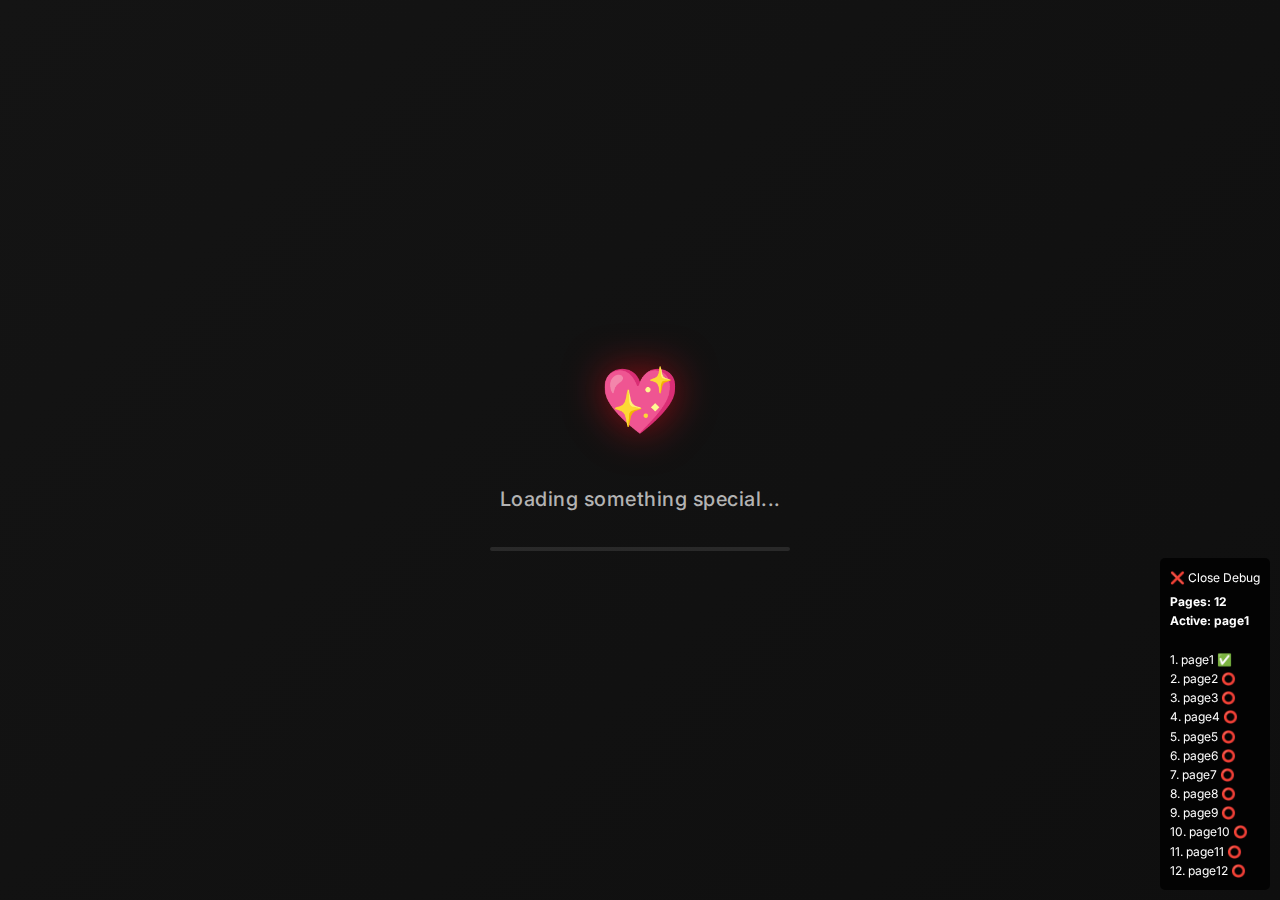
<file: index.html>
<!DOCTYPE html>
<html lang="en">
<head>
    <meta charset="UTF-8">
    <meta name="viewport" content="width=device-width, initial-scale=1.0">
    <title>For You, TASFEEEEEEEEE ❤️</title>
    <link rel="stylesheet" href="styles.css">
    <link rel="preconnect" href="https://fonts.googleapis.com">
    <link rel="preconnect" href="https://fonts.gstatic.com" crossorigin>
    <link href="https://fonts.googleapis.com/css2?family=Inter:wght@300;400;500;600;700;900&display=swap" rel="stylesheet">
    <!-- Temporarily disabled particles.js for debugging
    <script src="https://cdn.jsdelivr.net/particles.js/2.0.0/particles.min.js"></script>
    -->
    <!-- Add error handling for debugging -->
    <script>
        window.addEventListener('error', function(e) {
            console.error('JavaScript Error:', e.error, e.filename, e.lineno);
            alert('JS Error: ' + e.message + ' at ' + e.filename + ':' + e.lineno);
        });
        window.addEventListener('unhandledrejection', function(e) {
            console.error('Unhandled Promise Rejection:', e.reason);
        });
    </script>
</head>
<body>
    <!-- Professional Loading Screen -->
    <div id="loading-screen" class="loading-screen">
        <div class="loading-content">
            <div class="loading-logo">
                <div class="heart-logo">💖</div>
            </div>
            <div class="loading-text">Loading something special...</div>
            <div class="loading-bar">
                <div class="loading-progress"></div>
            </div>
        </div>
    </div>
    
    <div id="particles-js"></div>

    <div id="page1" class="page active">
        <div class="heart-bg"></div>
        <h1 class="glow-text">Hi TASFEEEEEEEEE! 💖</h1>
        <button class="neon-button" onclick="nextPage(2)">wanna see the moon?</button>
    </div>

    <div id="page2" class="page">
        <img src="images/moon.jpg" alt="Moon" class="feature-image">
        <button onclick="nextPage(3)">wanna see it through my eyes?</button>
    </div>

    <!-- All Her Photos Together -->
    <div id="page3" class="page">
        <div class="her-photos-container">
            <div class="her-photos-grid">
                <img src="images/her-photo.JPG" alt="Beautiful You" class="her-photo">
                <img src="images/her-photo2.JPG" alt="Beautiful You" class="her-photo">
                <img src="images/her-photo4-missing-you.JPG" alt="Beautiful You" class="her-photo">
                <img src="images/her-photo3.JPG" alt="Beautiful You" class="her-photo">
                <img src="images/her-photo5.JPG" alt="Beautiful You" class="her-photo">
                <img src="images/her-photo6.JPG" alt="Beautiful You" class="her-photo">
            </div>
        </div>
        <button class="neon-button" onclick="nextPage(4)">Continue...</button>
    </div>

    <!-- Heavenly View Page with Aesthetic Effect -->
    <div id="page4" class="page">
        <div class="aesthetic-container">
            <div class="floating-particles"></div>
            <p class="heavenly-text">You are such a heavenly view... 
                <span class="sparkles">✨✨✨</span>
            </p>
            <img src="images/heavenly-view-photo.jpg" alt="Heavenly View" class="heavenly-photo floating">
        </div>
        <button class="neon-button" onclick="nextPage(5)">Why should you love me?</button>
    </div>

    <!-- Catt Page -->
    <div id="page5" class="page">
        <div class="batman-bg"></div>
        <img src="images/IMG_0157.jpeg" alt="Catt" class="feature-image floating">
        <p class="batman-text glitch" data-text="Cause I'm Catt 🐱">Cause I'm Catt 🐱</p>
        <button class="neon-button" onclick="nextPage(6)">Just think about us...</button>
    </div>

    <!-- Photo Gallery with Scroll -->
    <div id="page6" class="page">
        <h2 class="scroll-gallery-title">just imagine us fr</h2>
        <div class="initial-photos">
            <img src="images/moon-together.jpg" alt="Photo" class="featured-photo">
            <img src="images/morning-coffee.jpg" alt="Photo" class="featured-photo">
        </div>
        <div class="scroll-hint">↓ Scroll to see more photos ↓</div>
        <div class="scrollable-gallery">
            <img src="images/cooking-together.jpg" alt="Photo" class="scroll-photo">
            <img src="images/movie-night.jpg" alt="Photo" class="scroll-photo">
            <img src="images/travel.jpg" alt="Photo" class="scroll-photo">
            <img src="images/gaming.jpg" alt="Photo" class="scroll-photo">
            <img src="images/night-ride.jpg" alt="Photo" class="scroll-photo">
            <img src="images/1.JPG" alt="Photo" class="scroll-photo">
            <img src="images/2.JPG" alt="Photo" class="scroll-photo">
            <img src="images/3.JPG" alt="Photo" class="scroll-photo">
            <img src="images/4.JPG" alt="Photo" class="scroll-photo">
            <img src="images/5.JPG" alt="Photo" class="scroll-photo">
            <img src="images/6.JPG" alt="Photo" class="scroll-photo">
            <img src="images/7.JPG" alt="Photo" class="scroll-photo">
            <img src="images/8.JPG" alt="Photo" class="scroll-photo">
            <img src="images/9.JPG" alt="Photo" class="scroll-photo">
            <img src="images/10.JPG" alt="Photo" class="scroll-photo">
            <img src="images/11.JPG" alt="Photo" class="scroll-photo">
            <img src="images/12.JPG" alt="Photo" class="scroll-photo">
            <img src="images/13.JPG" alt="Photo" class="scroll-photo">
        </div>
        <button class="neon-button" onclick="nextPage(7)">Continue...</button>
    </div>

    <!-- Miles Away Worry Page -->
    <div id="page7" class="page">
        <img src="images/IMG_0133.jpeg" alt="Miles Away" class="feature-image floating">
        <p class="fancy-text">Now you are thinking we are miles away right?
            <span class="heart-pulse">😔</span>
        </p>
        <button class="neon-button" onclick="nextPage(8)">Continue...</button>
    </div>

    <!-- Don't Worry Page -->
    <div id="page8" class="page">
        <img src="images/received_610645687213562.jpeg" alt="Don't Worry" class="feature-image floating">
        <p class="fancy-text">But don't worry
            <span class="sparkles">✨</span>
        </p>
        <button class="neon-button" onclick="nextPage(9)">Continue...</button>
    </div>

    <!-- Long Distance Promise Page -->
    <div id="page9" class="page">
        <div class="long-distance-container">
            <p class="highlight-promise">We'll be together soon I know it. Where there's a will, there's a way. And my will? It's you. Always has been.</p>
        </div>
        <button class="neon-button" onclick="nextPage(10)">soooooo</button>
    </div>

    <!-- Prettiest Girl Question Page -->
    <div id="page10" class="page">
        <div class="question-container">
            <p class="big-question">Finally Can I say that I have the prettiest gurl? 💕</p>
            <div class="single-choice">
                <button class="yes-only-btn shine-effect" onclick="nextPage(11)">Yes 💖</button>
            </div>
        </div>
    </div>

    <!-- Missing Page 11 - Let's add it -->
    <div id="page11" class="page">
        <div class="question-container">
            <p class="big-question">Perfect! 🎉</p>
            <button class="neon-button" onclick="nextPage(12)">Continue to final page...</button>
        </div>
    </div>

    <!-- Final Thank You Page -->
    <div id="page12" class="page">
        <div class="floating-hearts"></div>
        <div class="thank-you-container">
            <img src="images/thank-you-photo.jpg" alt="Thank You" class="thank-you-image floating">
            <div class="thank-you-message">
                <p class="thank-you-text">Thank you for choosing me 💝</p>
            </div>
        </div>
    </div>

    <!-- Debug Panel (hidden by default) -->
    <div id="debug-panel" style="position: fixed; bottom: 10px; right: 10px; background: rgba(0,0,0,0.8); color: white; padding: 10px; font-size: 12px; border-radius: 5px; max-width: 300px; z-index: 9999;">
        <div style="cursor: pointer; margin-bottom: 5px;" onclick="this.parentElement.style.display='none'">❌ Close Debug</div>
        <div id="debug-content">Loading...</div>
    </div>

    <script src="script.js"></script>
    
    <!-- Debug initialization -->
    <script>
        function updateDebugPanel() {
            const debugContent = document.getElementById('debug-content');
            if (!debugContent) return;
            
            const allPages = document.querySelectorAll('.page');
            const activePage = document.querySelector('.page.active');
            
            let content = `<strong>Pages: ${allPages.length}</strong><br>`;
            content += `<strong>Active: ${activePage ? activePage.id : 'None'}</strong><br><br>`;
            
            allPages.forEach((page, index) => {
                const isActive = page.classList.contains('active');
                content += `${index + 1}. ${page.id} ${isActive ? '✅' : '⭕'}<br>`;
            });
            
            debugContent.innerHTML = content;
        }
        
        // Show debug panel by default for testing
        document.addEventListener('DOMContentLoaded', function() {
            updateDebugPanel();
            
            // Update debug panel every 2 seconds
            setInterval(updateDebugPanel, 2000);
        });
    </script>
</body>
</html>
</file>
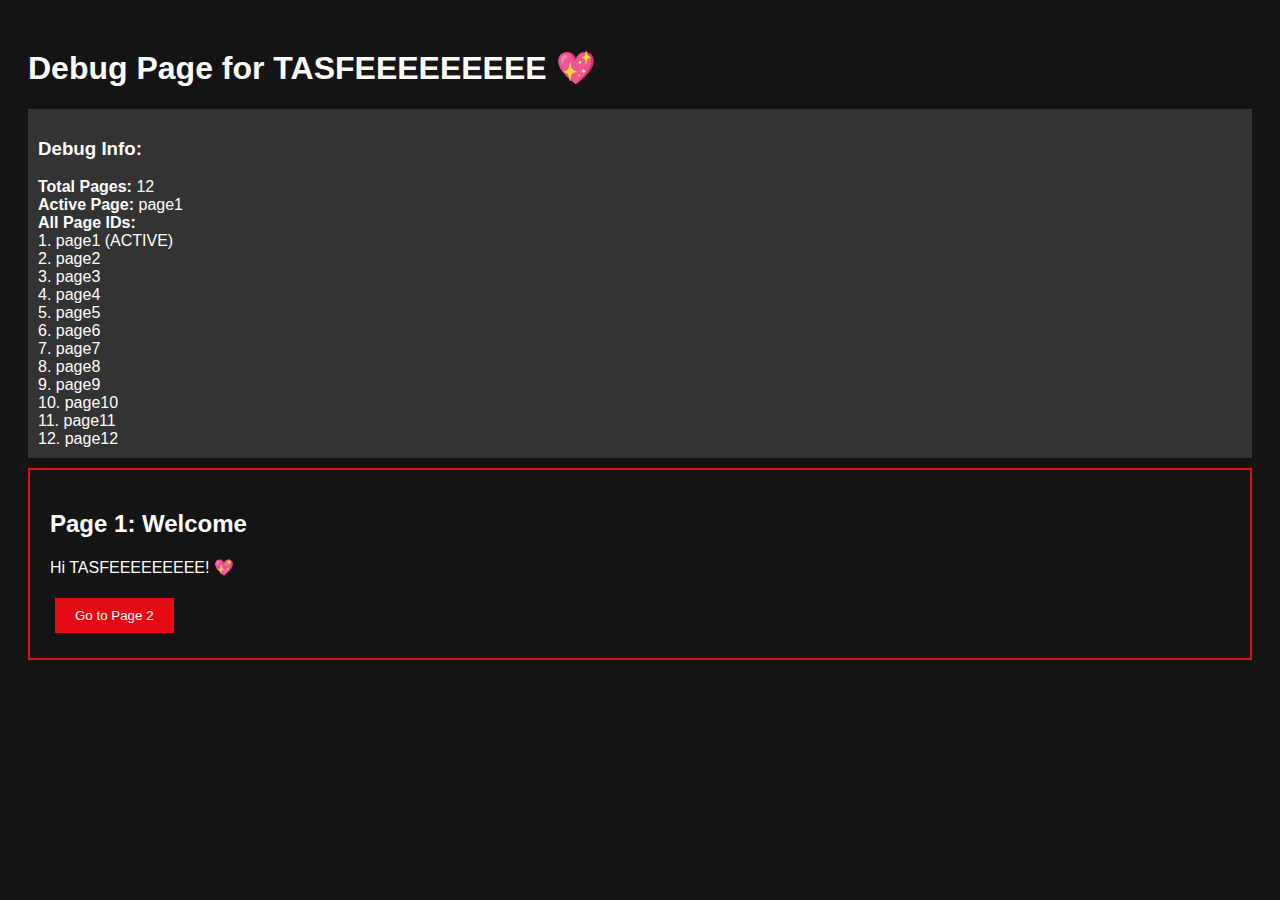
<file: debug.html>
<!DOCTYPE html>
<html lang="en">
<head>
    <meta charset="UTF-8">
    <meta name="viewport" content="width=device-width, initial-scale=1.0">
    <title>Debug - TASFEEEEEEEEE</title>
    <style>
        body { 
            font-family: Arial, sans-serif; 
            background: #141414; 
            color: white; 
            padding: 20px; 
        }
        .page { 
            display: none; 
            padding: 20px; 
            border: 2px solid #e50914; 
            margin: 10px 0; 
        }
        .page.active { 
            display: block; 
        }
        button { 
            padding: 10px 20px; 
            background: #e50914; 
            color: white; 
            border: none; 
            margin: 5px; 
            cursor: pointer; 
        }
        .debug { 
            background: #333; 
            padding: 10px; 
            margin: 10px 0; 
        }
    </style>
</head>
<body>
    <h1>Debug Page for TASFEEEEEEEEE 💖</h1>
    
    <div class="debug">
        <h3>Debug Info:</h3>
        <div id="debug-info">Loading...</div>
    </div>

    <div id="page1" class="page active">
        <h2>Page 1: Welcome</h2>
        <p>Hi TASFEEEEEEEEE! 💖</p>
        <button onclick="nextPage(2)">Go to Page 2</button>
    </div>

    <div id="page2" class="page">
        <h2>Page 2: Moon</h2>
        <p>Here's the moon...</p>
        <button onclick="nextPage(3)">Go to Page 3</button>
    </div>

    <div id="page3" class="page">
        <h2>Page 3: Her Photos</h2>
        <p>Beautiful photos...</p>
        <button onclick="nextPage(4)">Go to Page 4</button>
    </div>

    <div id="page4" class="page">
        <h2>Page 4: Heavenly View</h2>
        <p>You are such a heavenly view... ✨✨✨</p>
        <button onclick="nextPage(5)">Go to Page 5</button>
    </div>

    <div id="page5" class="page">
        <h2>Page 5: Catt</h2>
        <p>Cause I'm Catt 🐱</p>
        <button onclick="nextPage(6)">Go to Page 6</button>
    </div>

    <div id="page6" class="page">
        <h2>Page 6: Imagine Us</h2>
        <p>Just imagine us fr...</p>
        <button onclick="nextPage(7)">Go to Page 7</button>
    </div>

    <div id="page7" class="page">
        <h2>Page 7: Miles Away</h2>
        <p>Now you are thinking we are miles away right? 😔</p>
        <button onclick="nextPage(8)">Go to Page 8</button>
    </div>

    <div id="page8" class="page">
        <h2>Page 8: Don't Worry</h2>
        <p>But don't worry ✨</p>
        <button onclick="nextPage(9)">Go to Page 9</button>
    </div>

    <div id="page9" class="page">
        <h2>Page 9: Promise</h2>
        <p>We'll be together soon I know it. Where there's a will, there's a way. And my will? It's you. Always has been.</p>
        <button onclick="nextPage(10)">Go to Page 10</button>
    </div>

    <div id="page10" class="page">
        <h2>Page 10: Question</h2>
        <p>Finally Can I say that I have the prettiest gurl? 💕</p>
        <button onclick="nextPage(11)">Yes 💖</button>
    </div>

    <div id="page11" class="page">
        <h2>Page 11: Perfect!</h2>
        <p>Perfect! 🎉</p>
        <button onclick="nextPage(12)">Continue to final page...</button>
    </div>

    <div id="page12" class="page">
        <h2>Page 12: Thank You</h2>
        <p>Thank you for choosing me 💝</p>
        <button onclick="nextPage(1)">Start Over</button>
    </div>

    <script>
        function nextPage(pageNumber) {
            console.log('nextPage called with:', pageNumber);
            
            const currentPage = document.querySelector('.page.active');
            const nextPageElement = document.getElementById('page' + pageNumber);
            
            console.log('currentPage:', currentPage);
            console.log('nextPageElement:', nextPageElement);
            
            if (!nextPageElement) {
                console.error('Page not found: page' + pageNumber);
                document.getElementById('debug-info').innerHTML += '<br>ERROR: Page not found: page' + pageNumber;
                return;
            }
            
            if (currentPage) {
                currentPage.classList.remove('active');
            }
            
            nextPageElement.classList.add('active');
            
            updateDebugInfo();
        }

        function updateDebugInfo() {
            const allPages = document.querySelectorAll('.page');
            const activePage = document.querySelector('.page.active');
            
            let info = `
                <strong>Total Pages:</strong> ${allPages.length}<br>
                <strong>Active Page:</strong> ${activePage ? activePage.id : 'None'}<br>
                <strong>All Page IDs:</strong><br>
            `;
            
            allPages.forEach((page, index) => {
                const isActive = page.classList.contains('active') ? ' (ACTIVE)' : '';
                info += `${index + 1}. ${page.id}${isActive}<br>`;
            });
            
            document.getElementById('debug-info').innerHTML = info;
        }

        // Initialize debug info
        document.addEventListener('DOMContentLoaded', function() {
            console.log('Debug page loaded');
            updateDebugInfo();
        });
    </script>
</body>
</html>
</file>
<file: styles.css>
/* Netflix-style Professional Design */
* {
    margin: 0;
    padding: 0;
    box-sizing: border-box;
}

:root {
    --primary-red: #e50914;
    --secondary-red: #b81d24;
    --dark-bg: #141414;
    --darker-bg: #0f0f0f;
    --card-bg: #1f1f1f;
    --text-primary: #ffffff;
    --text-secondary: #b3b3b3;
    --accent-gold: #f5c842;
    --gradient-primary: linear-gradient(135deg, #e50914 0%, #b81d24 100%);
    --gradient-dark: linear-gradient(135deg, #141414 0%, #0f0f0f 100%);
    --shadow-card: 0 8px 32px rgba(0, 0, 0, 0.5);
    --shadow-hover: 0 16px 48px rgba(0, 0, 0, 0.7);
    --border-radius: 8px;
    --transition: all 0.3s cubic-bezier(0.25, 0.46, 0.45, 0.94);
}

body {
    font-family: 'Inter', Arial, sans-serif;
    background: #141414;
    color: #ffffff;
    min-height: 100vh;
    width: 100vw;
    overflow-x: hidden;
    line-height: 1.6;
    margin: 0;
    padding: 0;
    position: relative;
}

.container {
    max-width: 1200px;
    margin: 0 auto;
    padding: 0 2rem;
    text-align: center;
}

.page {
    display: none !important;
    height: 100vh;
    width: 100vw;
    position: fixed;
    top: 0;
    left: 0;
    flex-direction: column;
    justify-content: center;
    align-items: center;
    gap: 2rem;
    padding: 1rem;
    text-align: center;
    background: linear-gradient(135deg, #141414 0%, #0f0f0f 100%);
    box-sizing: border-box;
    overflow: auto;
    z-index: 1;
}

.page.active {
    display: flex !important;
    opacity: 1 !important;
    z-index: 2 !important;
}

/* Professional Image Styling */
.feature-image {
    max-width: min(400px, 85vw);
    max-height: min(50vh, 60vw);
    width: auto;
    height: auto;
    border-radius: var(--border-radius);
    box-shadow: var(--shadow-card);
    object-fit: cover;
    transition: var(--transition);
    filter: brightness(0.9) contrast(1.1);
    display: block;
    margin: 0 auto;
}

.feature-image:hover {
    transform: translateY(-8px) scale(1.02);
    box-shadow: var(--shadow-hover);
    filter: brightness(1) contrast(1.2);
}

/* Professional Button Styling */
button {
    padding: clamp(0.6rem, 2.5vh, 1rem) clamp(1.2rem, 4vw, 2rem);
    font-size: clamp(0.9rem, 2.2vw, 1.1rem);
    font-weight: 600;
    border: none;
    border-radius: var(--border-radius);
    background: var(--gradient-primary);
    color: var(--text-primary);
    cursor: pointer;
    transition: var(--transition);
    box-shadow: var(--shadow-card);
    letter-spacing: 0.5px;
    text-transform: none;
    position: relative;
    overflow: hidden;
    max-width: 85vw;
    margin: 0 auto;
    display: block;
}

button:hover {
    transform: translateY(-2px);
    box-shadow: var(--shadow-hover);
    background: linear-gradient(135deg, #f40612 0%, #d90813 100%);
}

button:active {
    transform: translateY(0);
}

/* Netflix-style button ripple effect */
button::before {
    content: '';
    position: absolute;
    top: 50%;
    left: 50%;
    width: 0;
    height: 0;
    border-radius: 50%;
    background: rgba(255, 255, 255, 0.2);
    transition: width 0.3s, height 0.3s, top 0.3s, left 0.3s;
    transform: translate(-50%, -50%);
}

button:hover::before {
    width: 300px;
    height: 300px;
}

/* Professional Typography */
h1, h2 {
    font-size: clamp(1.5rem, 4vw, 3.5rem);
    font-weight: 700;
    letter-spacing: -0.02em;
    line-height: 1.2;
    margin-bottom: clamp(0.8rem, 2.5vh, 1.2rem);
    background: linear-gradient(135deg, var(--text-primary) 0%, var(--accent-gold) 100%);
    -webkit-background-clip: text;
    -webkit-text-fill-color: transparent;
    background-clip: text;
    text-align: center;
    padding: 0 0.5rem;
    max-width: 95vw;
    word-wrap: break-word;
}

h3 {
    font-size: clamp(1.5rem, 3vw, 2.5rem);
    font-weight: 600;
    color: var(--text-primary);
    margin-bottom: 1rem;
}

p {
    font-size: clamp(0.8rem, 2vw, 1.1rem);
    color: var(--text-secondary);
    max-width: min(500px, 85vw);
    margin: 0 auto clamp(0.8rem, 2.5vh, 1.5rem);
    line-height: 1.6;
    padding: 0 0.5rem;
    text-align: center;
    word-wrap: break-word;
}

.reason {
    font-size: clamp(1.25rem, 2.5vw, 1.75rem);
    font-weight: 600;
    color: var(--text-primary);
    text-align: center;
    margin: 2rem 0;
}

.proposal-text {
    font-size: clamp(1rem, 2vw, 1.3rem);
    line-height: 1.8;
    margin-bottom: 2rem;
    color: var(--text-primary);
}

/* Professional Button Groups */
.choice-buttons {
    display: flex;
    gap: 1.5rem;
    justify-content: center;
    flex-wrap: wrap;
    margin-top: 2rem;
}

.yes-btn {
    background: linear-gradient(135deg, #4CAF50 0%, #388e3c 100%);
}

.yes-btn:hover {
    background: linear-gradient(135deg, #66bb6a 0%, #4caf50 100%);
}

.no-btn {
    background: linear-gradient(135deg, #f44336 0%, #d32f2f 100%);
    opacity: 0.8;
}

.no-btn:hover {
    background: linear-gradient(135deg, #ef5350 0%, #f44336 100%);
    opacity: 1;
}

/* Animation classes */
.fade-in {
    animation: fadeIn 1s ease-in;
}

@keyframes fadeIn {
    from { opacity: 0; }
    to { opacity: 1; }
}

/* Professional Romantic Text Styles */
.fancy-text {
    font-size: clamp(1.5rem, 3vw, 2.5rem);
    font-family: 'Inter', 'Segoe UI', sans-serif;
    font-weight: 600;
    background: linear-gradient(135deg, var(--primary-red) 0%, var(--accent-gold) 100%);
    -webkit-background-clip: text;
    -webkit-text-fill-color: transparent;
    background-clip: text;
    margin: 2rem 0;
    line-height: 1.4;
    letter-spacing: -0.01em;
}

.heart-pulse {
    display: inline-block;
    animation: gentleHeartBeat 2s ease-in-out infinite;
    filter: drop-shadow(0 0 8px rgba(229, 9, 20, 0.6));
}

.sparkles {
    display: inline-block;
    animation: gentleSparkle 2s ease-in-out infinite;
    filter: drop-shadow(0 0 6px rgba(245, 200, 66, 0.8));
}

.batman-text {
    font-size: clamp(1.8rem, 4vw, 3rem);
    font-family: 'Inter', sans-serif;
    font-weight: 900;
    text-transform: uppercase;
    color: var(--accent-gold);
    letter-spacing: 2px;
    margin: 2rem 0;
    text-shadow: 0 4px 8px rgba(0, 0, 0, 0.8);
    filter: drop-shadow(0 0 12px rgba(245, 200, 66, 0.6));
}

.romantic-text {
    font-size: clamp(1.5rem, 3vw, 2.25rem);
    font-family: 'Inter', sans-serif;
    font-weight: 500;
    color: var(--text-primary);
    margin: 2rem 0;
    line-height: 1.4;
    background: linear-gradient(135deg, #ff1744 0%, #f06292 100%);
    -webkit-background-clip: text;
    -webkit-text-fill-color: transparent;
    background-clip: text;
}

/* Professional Letter/Card Container */
.letter-container {
    background: var(--card-bg);
    border-radius: var(--border-radius);
    padding: 2.5rem;
    box-shadow: var(--shadow-card);
    margin: 2rem auto;
    max-width: 700px;
    border: 1px solid rgba(255, 255, 255, 0.1);
    backdrop-filter: blur(20px);
    position: relative;
    overflow: hidden;
}

.letter-container::before {
    content: '';
    position: absolute;
    top: 0;
    left: 0;
    right: 0;
    height: 4px;
    background: var(--gradient-primary);
}

.letter-content {
    background: rgba(31, 31, 31, 0.8);
    padding: 2rem;
    border-radius: var(--border-radius);
    border: 1px solid rgba(255, 255, 255, 0.05);
}

.letter-text {
    font-family: 'Inter', sans-serif;
    font-size: clamp(1rem, 2vw, 1.25rem);
    color: var(--text-primary);
    margin: 1.5rem 0;
    line-height: 1.6;
    font-weight: 400;
    letter-spacing: 0.02em;
}

/* Professional Animations */
@keyframes gentleHeartBeat {
    0%, 100% { transform: scale(1); }
    50% { transform: scale(1.05); }
}

@keyframes gentleSparkle {
    0%, 100% { opacity: 1; transform: scale(1) rotate(0deg); }
    50% { opacity: 0.8; transform: scale(1.1) rotate(180deg); }
}



/* Modern Particle Background */
#particles-js {
    position: fixed;
    width: 100%;
    height: 100%;
    z-index: -1;
    opacity: 0.3;
}

/* Professional Floating Animation */
.floating {
    animation: professionalFloat 4s ease-in-out infinite;
}

@keyframes professionalFloat {
    0%, 100% { transform: translateY(0) rotate(0deg); }
    50% { transform: translateY(-12px) rotate(1deg); }
}

/* Professional Glow Text Effect */
.glow-text {
    color: var(--text-primary);
    font-size: clamp(1.8rem, 4.5vw, 3.5rem);
    font-weight: 700;
    background: linear-gradient(135deg, var(--text-primary) 0%, var(--accent-gold) 100%);
    -webkit-background-clip: text;
    -webkit-text-fill-color: transparent;
    background-clip: text;
    filter: drop-shadow(0 4px 12px rgba(229, 9, 20, 0.3));
    animation: subtleGlow 3s ease-in-out infinite alternate;
}

@keyframes subtleGlow {
    0% { filter: drop-shadow(0 4px 12px rgba(229, 9, 20, 0.2)); }
    100% { filter: drop-shadow(0 4px 16px rgba(229, 9, 20, 0.4)); }
}

/* Professional Glass Effect */
.glass-effect {
    background: rgba(31, 31, 31, 0.8);
    backdrop-filter: blur(20px);
    border: 1px solid rgba(255, 255, 255, 0.1);
    box-shadow: var(--shadow-card);
}

/* Professional Neon Button */
.neon-button {
    position: relative;
    overflow: hidden;
    background: transparent;
    border: 2px solid var(--primary-red);
    color: var(--primary-red);
    transition: var(--transition);
    font-weight: 600;
}

.neon-button:hover {
    background: var(--primary-red);
    color: var(--text-primary);
    border-color: var(--primary-red);
    box-shadow: 0 0 20px rgba(229, 9, 20, 0.5);
    transform: translateY(-2px);
}

/* Professional Shine Effect */
.shine-effect {
    position: relative;
    overflow: hidden;
}

.shine-effect::after {
    content: '';
    position: absolute;
    top: -50%;
    left: -50%;
    width: 200%;
    height: 200%;
    background: linear-gradient(
        to bottom right,
        rgba(255, 255, 255, 0.2),
        rgba(255, 255, 255, 0)
    );
    transform: rotate(45deg);
    animation: professionalShine 4s infinite;
}

@keyframes professionalShine {
    0% { transform: translateX(-150%) rotate(45deg); }
    100% { transform: translateX(150%) rotate(45deg); }
}

/* Professional Floating Hearts Background */
.floating-hearts {
    position: absolute;
    width: 100%;
    height: 100%;
    overflow: hidden;
    z-index: -1;
    opacity: 0.6;
}

.floating-hearts::before {
    content: '💖';
    position: absolute;
    font-size: 1.5rem;
    animation: professionalFloatUp 6s linear infinite;
}

@keyframes professionalFloatUp {
    0% { transform: translateY(100vh) rotate(0deg); opacity: 0.8; }
    100% { transform: translateY(-100vh) rotate(180deg); opacity: 0; }
}

/* Professional Seal Effect for Letter */
.seal {
    width: 100px;
    height: 100px;
    background: var(--gradient-primary);
    border-radius: 50%;
    margin: 2rem auto;
    position: relative;
    box-shadow: var(--shadow-card);
    border: 3px solid rgba(255, 255, 255, 0.1);
}

.seal::after {
    content: '❤️';
    position: absolute;
    top: 50%;
    left: 50%;
    transform: translate(-50%, -50%);
    font-size: 2.5rem;
    filter: drop-shadow(0 2px 4px rgba(0, 0, 0, 0.3));
}

/* Professional Batman Background */
.batman-bg {
    position: absolute;
    width: 100%;
    height: 100%;
    background: radial-gradient(circle at center, var(--darker-bg) 0%, #000 100%);
    z-index: -1;
    opacity: 0.9;
}

/* Professional Glitch Effect */
.glitch {
    position: relative;
}

.glitch::before,
.glitch::after {
    content: attr(data-text);
    position: absolute;
    top: 0;
    left: 0;
    width: 100%;
    height: 100%;
}

.glitch::before {
    left: 1px;
    text-shadow: -1px 0 var(--primary-red);
    clip: rect(44px, 450px, 56px, 0);
    animation: subtleGlitch 8s infinite linear alternate-reverse;
}

.glitch::after {
    left: -1px;
    text-shadow: -1px 0 var(--accent-gold);
    clip: rect(44px, 450px, 56px, 0);
    animation: subtleGlitch 8s infinite linear alternate-reverse;
}

@keyframes subtleGlitch {
    0% { clip: rect(31px, 9999px, 94px, 0); }
    10% { clip: rect(91px, 9999px, 43px, 0); }
    20% { clip: rect(85px, 9999px, 66px, 0); }
    30% { clip: rect(147px, 9999px, 138px, 0); }
    40% { clip: rect(1px, 9999px, 1px, 0); }
    50% { clip: rect(86px, 9999px, 137px, 0); }
    60% { clip: rect(157px, 9999px, 98px, 0); }
    100% { clip: rect(10px, 9999px, 10px, 0); }
}

/* Professional Dream Text */
.dream-text {
    font-family: 'Inter', sans-serif;
    font-size: clamp(1.5rem, 3vw, 2.5rem);
    font-weight: 500;
    background: linear-gradient(135deg, #ff1744 0%, #f06292 100%);
    -webkit-background-clip: text;
    -webkit-text-fill-color: transparent;
    background-clip: text;
    margin: 2rem 0;
    animation: professionalDreamFloat 4s ease-in-out infinite;
    line-height: 1.4;
}

/* Long Distance Promise Page Styling */
.long-distance-container {
    max-width: min(700px, 90vw);
    margin: 1rem auto;
    padding: clamp(1rem, 4vw, 2rem);
    text-align: center;
    background: rgba(31, 31, 31, 0.6);
    border-radius: var(--border-radius);
    backdrop-filter: blur(15px);
    border: 1px solid rgba(255, 255, 255, 0.1);
    box-shadow: var(--shadow-card);
    box-sizing: border-box;
}

.promise-text {
    font-family: 'Inter', sans-serif;
    font-size: clamp(1.1rem, 2.2vw, 1.4rem);
    font-weight: 400;
    color: var(--text-secondary);
    margin: 1.5rem 0;
    line-height: 1.7;
    font-style: italic;
    background: linear-gradient(135deg, #e1bee7 0%, #f8bbd9 100%);
    -webkit-background-clip: text;
    -webkit-text-fill-color: transparent;
    background-clip: text;
    animation: gentleTextPulse 4s ease-in-out infinite;
}

.highlight-promise {
    font-family: 'Inter', sans-serif;
    font-size: clamp(1.3rem, 2.8vw, 1.8rem);
    font-weight: 600;
    color: var(--text-primary);
    margin: 2rem 0;
    line-height: 1.6;
    background: linear-gradient(135deg, var(--primary-red) 0%, #ff6b9d 50%, var(--accent-gold) 100%);
    -webkit-background-clip: text;
    -webkit-text-fill-color: transparent;
    background-clip: text;
    filter: drop-shadow(0 2px 8px rgba(229, 9, 20, 0.4));
    animation: promiseGlow 3s ease-in-out infinite alternate;
}

@keyframes gentleTextPulse {
    0%, 100% { opacity: 0.9; transform: scale(1); }
    50% { opacity: 1; transform: scale(1.01); }
}

@keyframes promiseGlow {
    0% { 
        filter: drop-shadow(0 2px 8px rgba(229, 9, 20, 0.4));
        transform: scale(1);
    }
    100% { 
        filter: drop-shadow(0 4px 12px rgba(229, 9, 20, 0.6));
        transform: scale(1.02);
    }
}

/* Professional Romantic Inspiration Gallery Styling */
.memories-container {
    width: 100%;
    max-width: 1200px;
    margin: 0 auto;
    padding: 2rem;
    text-align: center;
}

/* Her Photos Gallery Styling */
.her-photos-container {
    width: 100%;
    max-width: 1200px;
    margin: 0 auto;
    padding: 2rem;
    text-align: center;
}

.her-photos-grid {
    display: grid;
    grid-template-columns: repeat(auto-fit, minmax(min(300px, 45vw), 1fr));
    gap: clamp(1rem, 3vw, 2rem);
    margin: 1rem 0;
    padding: 0.5rem;
    width: 100%;
    max-width: 1200px;
    box-sizing: border-box;
}

.her-photo {
    width: 100%;
    height: 350px;
    object-fit: cover;
    border-radius: var(--border-radius);
    box-shadow: var(--shadow-card);
    transition: var(--transition);
    filter: brightness(0.9) contrast(1.1);
    cursor: pointer;
}

.her-photo:hover {
    transform: translateY(-12px) scale(1.08);
    box-shadow: var(--shadow-hover);
    filter: brightness(1) contrast(1.2);
    z-index: 10;
    position: relative;
}

.her-photo:nth-child(odd) {
    animation: herPhotoFloat1 8s ease-in-out infinite;
}

.her-photo:nth-child(even) {
    animation: herPhotoFloat2 8s ease-in-out infinite;
}

@keyframes herPhotoFloat1 {
    0%, 100% { transform: translateY(0) rotate(0deg); }
    33% { transform: translateY(-8px) rotate(0.5deg); }
    66% { transform: translateY(8px) rotate(-0.5deg); }
}

@keyframes herPhotoFloat2 {
    0%, 100% { transform: translateY(0) rotate(0deg); }
    33% { transform: translateY(8px) rotate(-0.5deg); }
    66% { transform: translateY(-8px) rotate(0.5deg); }
}

/* Aesthetic Effect for Heavenly View */
.aesthetic-container {
    position: relative;
    width: 100%;
    height: 100vh;
    display: flex;
    flex-direction: column;
    justify-content: center;
    align-items: center;
    gap: clamp(1.5rem, 5vw, 3rem);
    overflow: hidden;
    padding: clamp(1rem, 3vw, 2rem);
    box-sizing: border-box;
}

.floating-particles {
    position: absolute;
    width: 100%;
    height: 100%;
    background: radial-gradient(2px 2px at 20px 30px, rgba(255, 255, 255, 0.3), transparent),
                radial-gradient(2px 2px at 40px 70px, rgba(255, 255, 255, 0.2), transparent),
                radial-gradient(1px 1px at 90px 40px, rgba(255, 255, 255, 0.4), transparent),
                radial-gradient(1px 1px at 130px 80px, rgba(255, 255, 255, 0.3), transparent),
                radial-gradient(2px 2px at 160px 30px, rgba(255, 255, 255, 0.2), transparent);
    background-repeat: repeat;
    background-size: 200px 200px;
    animation: aestheticFloat 20s linear infinite;
    opacity: 0.6;
}

@keyframes aestheticFloat {
    0% { transform: translateY(0) rotate(0deg); }
    100% { transform: translateY(-100vh) rotate(360deg); }
}

.heavenly-text {
    font-family: 'Inter', sans-serif;
    font-size: clamp(2rem, 5vw, 4rem);
    font-weight: 700;
    text-align: center;
    line-height: 1.3;
    background: linear-gradient(135deg, #ffffff 0%, #f5c842 25%, #e50914 50%, #f06292 75%, #ffffff 100%);
    background-size: 300% 300%;
    -webkit-background-clip: text;
    -webkit-text-fill-color: transparent;
    background-clip: text;
    animation: heavenlyShimmer 4s ease-in-out infinite;
    filter: drop-shadow(0 4px 20px rgba(229, 9, 20, 0.5));
    z-index: 10;
    position: relative;
}

@keyframes heavenlyShimmer {
    0%, 100% { 
        background-position: 0% 50%;
        transform: scale(1);
    }
    50% { 
        background-position: 100% 50%;
        transform: scale(1.05);
    }
}

.heavenly-photo {
    max-width: min(400px, 85vw);
    max-height: min(40vh, 60vw);
    width: auto;
    height: auto;
    border-radius: var(--border-radius);
    box-shadow: var(--shadow-card);
    object-fit: cover;
    transition: var(--transition);
    filter: brightness(0.9) contrast(1.1);
    z-index: 10;
    position: relative;
    display: block;
    margin: 0 auto;
}

.heavenly-photo:hover {
    transform: translateY(-8px) scale(1.05);
    box-shadow: var(--shadow-hover);
    filter: brightness(1) contrast(1.2);
}

/* NEW: Fixed Gallery Layout */
.gallery-header {
    position: absolute;
    top: 0;
    left: 0;
    right: 0;
    background: var(--dark-bg);
    z-index: 100;
    padding: 1rem;
    text-align: center;
    border-bottom: 2px solid var(--primary-red);
}

.gallery-title {
    font-size: clamp(1.5rem, 4vw, 2.5rem);
    font-weight: 700;
    margin: 0;
    background: linear-gradient(135deg, var(--primary-red) 0%, var(--accent-gold) 100%);
    -webkit-background-clip: text;
    -webkit-text-fill-color: transparent;
    background-clip: text;
    filter: drop-shadow(0 4px 8px rgba(229, 9, 20, 0.3));
}

.gallery-content {
    position: absolute;
    top: 80px;
    bottom: 80px;
    left: 0;
    right: 0;
    overflow-y: auto;
    overflow-x: hidden;
    -webkit-overflow-scrolling: touch;
    padding: 1rem;
    box-sizing: border-box;
}

.gallery-footer {
    position: absolute;
    bottom: 0;
    left: 0;
    right: 0;
    background: var(--dark-bg);
    z-index: 100;
    padding: 1rem;
    text-align: center;
    border-top: 2px solid var(--primary-red);
}

.scrollable-photo-grid {
    display: grid;
    grid-template-columns: repeat(auto-fit, minmax(min(250px, 45vw), 1fr));
    gap: clamp(1rem, 2.5vw, 2rem);
    padding: 0.5rem;
    width: 100%;
    box-sizing: border-box;
}

.gallery-photo {
    width: 100%;
    height: 250px;
    object-fit: cover;
    border-radius: var(--border-radius);
    box-shadow: var(--shadow-card);
    transition: var(--transition);
    filter: brightness(0.9) contrast(1.1);
    cursor: pointer;
}

/* Scrollable Gallery Layout - 2 Photos + Scroll */
.scroll-gallery-title {
    font-size: clamp(1.2rem, 4vw, 2rem);
    font-weight: 700;
    margin-bottom: 1rem;
    background: linear-gradient(135deg, var(--primary-red) 0%, var(--accent-gold) 100%);
    -webkit-background-clip: text;
    -webkit-text-fill-color: transparent;
    background-clip: text;
    filter: drop-shadow(0 4px 8px rgba(229, 9, 20, 0.3));
    text-align: center;
}

.initial-photos {
    display: flex;
    gap: 1rem;
    justify-content: center;
    margin-bottom: 1rem;
}

.featured-photo {
    width: min(180px, 40vw);
    height: min(180px, 40vw);
    object-fit: cover;
    border-radius: 12px;
    box-shadow: var(--shadow-card);
    transition: var(--transition);
    filter: brightness(0.9) contrast(1.1);
}

.featured-photo:hover {
    transform: scale(1.05);
    box-shadow: var(--shadow-hover);
    filter: brightness(1) contrast(1.2);
}

.scroll-hint {
    color: var(--accent-gold);
    font-size: clamp(0.9rem, 2.5vw, 1.1rem);
    text-align: center;
    margin-bottom: 1rem;
    opacity: 0.8;
    animation: bounce 2s ease-in-out infinite;
}

.scrollable-gallery {
    max-height: 200px;
    overflow-y: auto;
    overflow-x: hidden;
    -webkit-overflow-scrolling: touch;
    display: grid;
    grid-template-columns: repeat(3, 1fr);
    gap: 0.75rem;
    padding: 0.5rem;
    margin-bottom: 1.5rem;
    border-radius: 8px;
    background: rgba(0, 0, 0, 0.3);
    border: 1px solid var(--primary-red);
}

.scroll-photo {
    width: 100%;
    height: min(100px, 25vw);
    object-fit: cover;
    border-radius: 6px;
    box-shadow: var(--shadow-card);
    transition: var(--transition);
    filter: brightness(0.9) contrast(1.1);
}

.scroll-photo:hover {
    transform: scale(1.05);
    box-shadow: var(--shadow-hover);
    filter: brightness(1) contrast(1.2);
}

@keyframes bounce {
    0%, 20%, 50%, 80%, 100% {
        transform: translateY(0);
    }
    40% {
        transform: translateY(-5px);
    }
    60% {
        transform: translateY(-3px);
    }
}

.gallery-photo:nth-child(odd) {
    animation: memoryFloat1 6s ease-in-out infinite;
}

.gallery-photo:nth-child(even) {
    animation: memoryFloat2 6s ease-in-out infinite;
}

.memories-title {
    font-size: clamp(2rem, 4vw, 3rem);
    font-weight: 700;
    margin-bottom: 2rem;
    background: linear-gradient(135deg, var(--primary-red) 0%, var(--accent-gold) 100%);
    -webkit-background-clip: text;
    -webkit-text-fill-color: transparent;
    background-clip: text;
    filter: drop-shadow(0 4px 8px rgba(229, 9, 20, 0.3));
    animation: professionalGlow 3s ease-in-out infinite alternate;
}

.photo-grid {
    display: grid;
    grid-template-columns: repeat(auto-fit, minmax(250px, 1fr));
    gap: 1.5rem;
    margin: 2rem 0;
    padding: 1rem;
}

.memory-photo {
    width: 100%;
    height: 200px;
    object-fit: cover;
    border-radius: var(--border-radius);
    box-shadow: var(--shadow-card);
    transition: var(--transition);
    filter: brightness(0.9) contrast(1.1);
    cursor: pointer;
}

.memory-photo:hover {
    transform: translateY(-8px) scale(1.05);
    box-shadow: var(--shadow-hover);
    filter: brightness(1) contrast(1.2);
    z-index: 10;
    position: relative;
}

.memory-photo:nth-child(odd) {
    animation: memoryFloat1 6s ease-in-out infinite;
}

.memory-photo:nth-child(even) {
    animation: memoryFloat2 6s ease-in-out infinite;
}

.memories-text {
    font-family: 'Inter', sans-serif;
    font-size: clamp(1.25rem, 2.5vw, 1.75rem);
    font-weight: 500;
    color: var(--text-primary);
    margin: 2rem auto;
    max-width: 600px;
    line-height: 1.6;
    background: linear-gradient(135deg, #ff1744 0%, #f06292 50%, var(--accent-gold) 100%);
    -webkit-background-clip: text;
    -webkit-text-fill-color: transparent;
    background-clip: text;
    animation: professionalTextShimmer 4s ease-in-out infinite;
}

@keyframes memoryFloat1 {
    0%, 100% { transform: translateY(0) rotate(0deg); }
    33% { transform: translateY(-5px) rotate(0.5deg); }
    66% { transform: translateY(5px) rotate(-0.5deg); }
}

@keyframes memoryFloat2 {
    0%, 100% { transform: translateY(0) rotate(0deg); }
    33% { transform: translateY(5px) rotate(-0.5deg); }
    66% { transform: translateY(-5px) rotate(0.5deg); }
}

@keyframes professionalGlow {
    0% { filter: drop-shadow(0 4px 8px rgba(229, 9, 20, 0.3)); }
    100% { filter: drop-shadow(0 4px 16px rgba(229, 9, 20, 0.6)); }
}

@keyframes professionalTextShimmer {
    0%, 100% { 
        background: linear-gradient(135deg, #ff1744 0%, #f06292 50%, var(--accent-gold) 100%);
        -webkit-background-clip: text;
        -webkit-text-fill-color: transparent;
        background-clip: text;
    }
    50% { 
        background: linear-gradient(135deg, var(--accent-gold) 0%, #ff1744 50%, #f06292 100%);
        -webkit-background-clip: text;
        -webkit-text-fill-color: transparent;
        background-clip: text;
    }
}

@keyframes professionalDreamFloat {
    0%, 100% { transform: translateY(0) scale(1); }
    50% { transform: translateY(-6px) scale(1.01); }
}

.highlight-text {
    font-size: clamp(1.8rem, 4vw, 3rem);
    color: var(--text-primary);
    background: linear-gradient(135deg, var(--primary-red) 0%, #f06292 100%);
    -webkit-background-clip: text;
    -webkit-text-fill-color: transparent;
    background-clip: text;
    filter: drop-shadow(0 0 8px rgba(255, 23, 68, 0.4));
    animation: professionalHeartbeat 2s ease-in-out infinite;
    font-weight: 700;
}

@keyframes professionalHeartbeat {
    0%, 100% { transform: scale(1); filter: drop-shadow(0 0 8px rgba(255, 23, 68, 0.4)); }
    50% { transform: scale(1.03); filter: drop-shadow(0 0 12px rgba(255, 23, 68, 0.6)); }
}

/* Prettiest Girl Question Page Styling */
.question-container {
    width: 100%;
    height: 100vh;
    display: flex;
    flex-direction: column;
    justify-content: center;
    align-items: center;
    gap: 3rem;
    text-align: center;
    padding: 2rem;
}

.big-question {
    font-family: 'Inter', sans-serif;
    font-size: clamp(2rem, 6vw, 4rem);
    font-weight: 700;
    line-height: 1.3;
    color: var(--text-primary);
    background: linear-gradient(135deg, #ff1744 0%, #f06292 50%, var(--accent-gold) 100%);
    background-size: 300% 300%;
    -webkit-background-clip: text;
    -webkit-text-fill-color: transparent;
    background-clip: text;
    animation: questionShimmer 3s ease-in-out infinite;
    filter: drop-shadow(0 4px 16px rgba(229, 9, 20, 0.4));
    max-width: 800px;
    margin: 0 auto;
}

@keyframes questionShimmer {
    0%, 100% { 
        background-position: 0% 50%;
        transform: scale(1);
    }
    50% { 
        background-position: 100% 50%;
        transform: scale(1.02);
    }
}

.single-choice {
    display: flex;
    justify-content: center;
    margin-top: 2rem;
}

.yes-only-btn {
    padding: 1.5rem 3rem;
    font-size: clamp(1.5rem, 3vw, 2rem);
    font-weight: 700;
    border: none;
    border-radius: 50px;
    background: linear-gradient(135deg, #4CAF50 0%, #66bb6a 100%);
    color: var(--text-primary);
    cursor: pointer;
    transition: var(--transition);
    box-shadow: 0 8px 32px rgba(76, 175, 80, 0.4);
    letter-spacing: 1px;
    position: relative;
    overflow: hidden;
    min-width: 200px;
}

.yes-only-btn:hover {
    transform: translateY(-4px) scale(1.05);
    box-shadow: 0 16px 48px rgba(76, 175, 80, 0.6);
    background: linear-gradient(135deg, #66bb6a 0%, #4CAF50 100%);
}

.yes-only-btn:active {
    transform: translateY(-2px) scale(1.02);
}

.yes-only-btn::before {
    content: '';
    position: absolute;
    top: 50%;
    left: 50%;
    width: 0;
    height: 0;
    border-radius: 50%;
    background: rgba(255, 255, 255, 0.3);
    transition: width 0.4s, height 0.4s, top 0.4s, left 0.4s;
    transform: translate(-50%, -50%);
}

.yes-only-btn:hover::before {
    width: 400px;
    height: 400px;
}

/* Thank You Page Styling */
.thank-you-container {
    display: flex;
    flex-direction: column;
    justify-content: center;
    align-items: center;
    gap: 3rem;
    height: 100vh;
    padding: 2rem;
    text-align: center;
}

.thank-you-image {
    max-width: min(500px, 85vw);
    max-height: min(60vh, 70vw);
    width: auto;
    height: auto;
    border-radius: var(--border-radius);
    box-shadow: var(--shadow-card);
    object-fit: cover;
    transition: var(--transition);
    filter: brightness(0.9) contrast(1.1);
    display: block;
    margin: 0 auto;
}

.thank-you-image:hover {
    transform: translateY(-8px) scale(1.02);
    box-shadow: var(--shadow-hover);
    filter: brightness(1) contrast(1.2);
}

.thank-you-message {
    max-width: 600px;
    margin: 0 auto;
}

.thank-you-text {
    font-family: 'Inter', sans-serif;
    font-size: clamp(2.5rem, 6vw, 4.5rem);
    font-weight: 700;
    line-height: 1.3;
    background: linear-gradient(135deg, #ff1744 0%, #f06292 50%, var(--accent-gold) 100%);
    background-size: 300% 300%;
    -webkit-background-clip: text;
    -webkit-text-fill-color: transparent;
    background-clip: text;
    animation: thankYouShimmer 3s ease-in-out infinite;
    filter: drop-shadow(0 4px 20px rgba(229, 9, 20, 0.5));
    margin: 0;
}

@keyframes thankYouShimmer {
    0%, 100% { 
        background-position: 0% 50%;
        transform: scale(1);
    }
    50% { 
        background-position: 100% 50%;
        transform: scale(1.05);
    }
}

/* Professional Celebration Modal */
.celebration {
    position: fixed;
    top: 0;
    left: 0;
    width: 100vw;
    height: 100vh;
    background: rgba(0, 0, 0, 0.95);
    display: flex;
    justify-content: center;
    align-items: center;
    z-index: 1000;
    animation: fadeIn 0.8s ease;
    backdrop-filter: blur(10px);
}

.celebration-content {
    text-align: center;
    color: var(--text-primary);
    padding: 2rem;
    background: var(--card-bg);
    border-radius: var(--border-radius);
    box-shadow: var(--shadow-hover);
    border: 1px solid rgba(255, 255, 255, 0.1);
}

.celebration-content h1 {
    font-size: clamp(2rem, 5vw, 4rem);
    margin-bottom: 1.5rem;
    animation: professionalBounce 2s ease-in-out infinite;
}

.celebration-content p {
    font-size: clamp(1rem, 2vw, 1.5rem);
    font-family: 'Inter', sans-serif;
    color: var(--text-secondary);
}

@keyframes professionalBounce {
    0%, 100% { transform: translateY(0) scale(1); }
    50% { transform: translateY(-8px) scale(1.02); }
}

/* Responsive Design */
@media (max-width: 768px) {
    .page {
        padding: 0.5rem;
        gap: 1rem;
        justify-content: flex-start;
        overflow-y: auto;
        overflow-x: hidden;
        -webkit-overflow-scrolling: touch;
    }
    
    .feature-image {
        max-width: min(90vw, 400px);
        max-height: min(50vh, 60vw);
    }
    
    .letter-container {
        margin: 1rem;
        padding: 1.5rem;
    }
    
    .letter-content {
        padding: 1.5rem;
    }
    
    .choice-buttons {
        flex-direction: column;
        align-items: center;
    }
    
    .choice-buttons button {
        min-width: 200px;
        margin: 0.5rem 0;
    }

    /* Romantic Inspiration Gallery Mobile Responsive */
    .memories-container {
        padding: 1rem;
    }
    
    .photo-grid {
        grid-template-columns: repeat(auto-fit, minmax(200px, 1fr));
        gap: 1rem;
        padding: 0.5rem;
    }
    
    .memory-photo {
        height: 150px;
    }
    
    .memories-title {
        font-size: clamp(1.5rem, 6vw, 2.5rem);
        margin-bottom: 1.5rem;
    }
    
    .memories-text {
        font-size: clamp(1rem, 4vw, 1.5rem);
        margin: 1.5rem auto;
        padding: 0 1rem;
    }

    /* Her Photos Gallery Mobile Responsive */
    .her-photos-container {
        padding: 1rem;
    }
    
    .her-photos-grid {
        grid-template-columns: repeat(auto-fit, minmax(250px, 1fr));
        gap: 1.5rem;
        padding: 0.5rem;
    }
    
    .her-photo {
        height: 280px;
    }
    
    .aesthetic-container {
        height: 100vh;
        padding: 1rem;
        gap: 2rem;
    }
    
    .heavenly-text {
        font-size: clamp(1.5rem, 8vw, 3rem);
        padding: 0 1rem;
    }
    
    .heavenly-photo {
        max-width: 90%;
        max-height: 35vh;
    }

    /* Prettiest Girl Question Mobile Responsive */
    .question-container {
        gap: 2rem;
        padding: 1rem;
    }
    
    .big-question {
        font-size: clamp(1.5rem, 7vw, 3rem);
        padding: 0 1rem;
    }
    
    .yes-only-btn {
        padding: 1.25rem 2.5rem;
        font-size: clamp(1.25rem, 5vw, 1.75rem);
        min-width: 180px;
    }

    /* Thank You Page Mobile Responsive */
    .thank-you-container {
        gap: 2rem;
        padding: 1rem;
    }
    
    .thank-you-image {
        max-width: 90%;
        max-height: 50vh;
    }
    
    .thank-you-text {
        font-size: clamp(2rem, 8vw, 3.5rem);
        padding: 0 1rem;
    }

    /* Mobile Scrollable Gallery */
    .scroll-gallery-title {
        font-size: clamp(1rem, 5vw, 1.5rem);
        margin-bottom: 0.75rem;
    }
    
    .initial-photos {
        gap: 0.75rem;
        margin-bottom: 0.75rem;
    }
    
    .featured-photo {
        width: min(150px, 42vw);
        height: min(150px, 42vw);
        border-radius: 8px;
    }
    
    .scroll-hint {
        font-size: clamp(0.8rem, 2.5vw, 1rem);
        margin-bottom: 0.75rem;
    }
    
    .scrollable-gallery {
        max-height: 180px;
        gap: 0.5rem;
        padding: 0.4rem;
        margin-bottom: 1rem;
        grid-template-columns: repeat(2, 1fr);
    }
    
    .scroll-photo {
        height: min(90px, 28vw);
        border-radius: 4px;
    }
}

@media (max-width: 480px) {
    .page {
        padding: 0.25rem;
        gap: 0.75rem;
        justify-content: flex-start;
        overflow-y: auto;
        -webkit-overflow-scrolling: touch;
    }
    
    .feature-image {
        max-width: min(95vw, 350px);
        max-height: min(45vh, 70vw);
    }
    
    .letter-container {
        margin: 0.5rem;
        padding: 1rem;
    }
    
    .seal {
        width: 80px;
        height: 80px;
    }

    /* Extra Small Screens - Romantic Inspiration Gallery */
    .memories-container {
        padding: 0.5rem;
    }
    
    .photo-grid {
        grid-template-columns: repeat(auto-fit, minmax(150px, 1fr));
        gap: 0.75rem;
        padding: 0.25rem;
    }
    
    .memory-photo {
        height: 120px;
    }
    
    .memories-title {
        font-size: clamp(1.25rem, 7vw, 2rem);
        margin-bottom: 1rem;
    }
    
    .memories-text {
        font-size: clamp(0.9rem, 5vw, 1.25rem);
        margin: 1rem auto;
        padding: 0 0.5rem;
    }

    /* Extra Small Screens - Her Photos Gallery */
    .her-photos-container {
        padding: 0.5rem;
    }
    
    .her-photos-grid {
        grid-template-columns: repeat(auto-fit, minmax(200px, 1fr));
        gap: 1rem;
        padding: 0.25rem;
    }
    
    .her-photo {
        height: 220px;
    }
    
    .aesthetic-container {
        padding: 0.5rem;
        gap: 1.5rem;
    }
    
    .heavenly-text {
        font-size: clamp(1.25rem, 9vw, 2.5rem);
        padding: 0 0.5rem;
    }
    
    .heavenly-photo {
        max-width: 95%;
        max-height: 30vh;
    }

    /* Extra Small Screens - Prettiest Girl Question */
    .question-container {
        gap: 1.5rem;
        padding: 0.5rem;
    }
    
    .big-question {
        font-size: clamp(1.25rem, 8vw, 2.5rem);
        padding: 0 0.5rem;
    }
    
    .yes-only-btn {
        padding: 1rem 2rem;
        font-size: clamp(1rem, 6vw, 1.5rem);
        min-width: 160px;
    }

    /* Extra Small Screens - Thank You Page */
    .thank-you-container {
        gap: 1.5rem;
        padding: 0.5rem;
    }
    
    .thank-you-image {
        max-width: 95%;
        max-height: 45vh;
    }
    
    .thank-you-text {
        font-size: clamp(1.5rem, 9vw, 3rem);
        padding: 0 0.5rem;
    }

    /* Extra Small Screens - Scrollable Gallery */
    .scroll-gallery-title {
        font-size: clamp(0.9rem, 6vw, 1.3rem);
        margin-bottom: 0.5rem;
    }
    
    .initial-photos {
        gap: 0.5rem;
        margin-bottom: 0.5rem;
    }
    
    .featured-photo {
        width: min(120px, 44vw);
        height: min(120px, 44vw);
        border-radius: 6px;
    }
    
    .scroll-hint {
        font-size: clamp(0.7rem, 3vw, 0.9rem);
        margin-bottom: 0.5rem;
    }
    
    .scrollable-gallery {
        max-height: 160px;
        gap: 0.4rem;
        padding: 0.3rem;
        margin-bottom: 0.75rem;
        grid-template-columns: repeat(2, 1fr);
    }
    
    .scroll-photo {
        height: min(80px, 30vw);
        border-radius: 3px;
    }
}

/* Performance Optimizations */
* {
    will-change: auto;
}

.feature-image {
    will-change: transform, filter;
}

button {
    will-change: transform, box-shadow;
}

/* Professional Loading Screen */
.loading-screen {
    position: fixed;
    top: 0;
    left: 0;
    width: 100vw;
    height: 100vh;
    background: var(--gradient-dark);
    display: flex;
    justify-content: center;
    align-items: center;
    z-index: 9999;
    transition: opacity 0.8s ease, visibility 0.8s ease;
}

.loading-screen.hidden {
    opacity: 0;
    visibility: hidden;
}

.loading-content {
    text-align: center;
    color: var(--text-primary);
}

.loading-logo {
    margin-bottom: 2rem;
}

.heart-logo {
    font-size: 4rem;
    animation: professionalHeartbeat 2s ease-in-out infinite;
    filter: drop-shadow(0 0 20px rgba(229, 9, 20, 0.6));
}

.loading-text {
    font-size: 1.25rem;
    font-weight: 500;
    margin-bottom: 2rem;
    color: var(--text-secondary);
    letter-spacing: 0.5px;
}

.loading-bar {
    width: 300px;
    height: 4px;
    background: rgba(255, 255, 255, 0.1);
    border-radius: 2px;
    overflow: hidden;
    margin: 0 auto;
}

.loading-progress {
    width: 0%;
    height: 100%;
    background: var(--gradient-primary);
    border-radius: 2px;
    animation: loadingProgress 3s ease-in-out forwards;
}

@keyframes loadingProgress {
    0% { width: 0%; }
    100% { width: 100%; }
}

@media (max-width: 480px) {
    .loading-bar {
        width: 250px;
    }
    
    .heart-logo {
        font-size: 3rem;
    }
    
    .loading-text {
        font-size: 1rem;
    }
}
</file>
